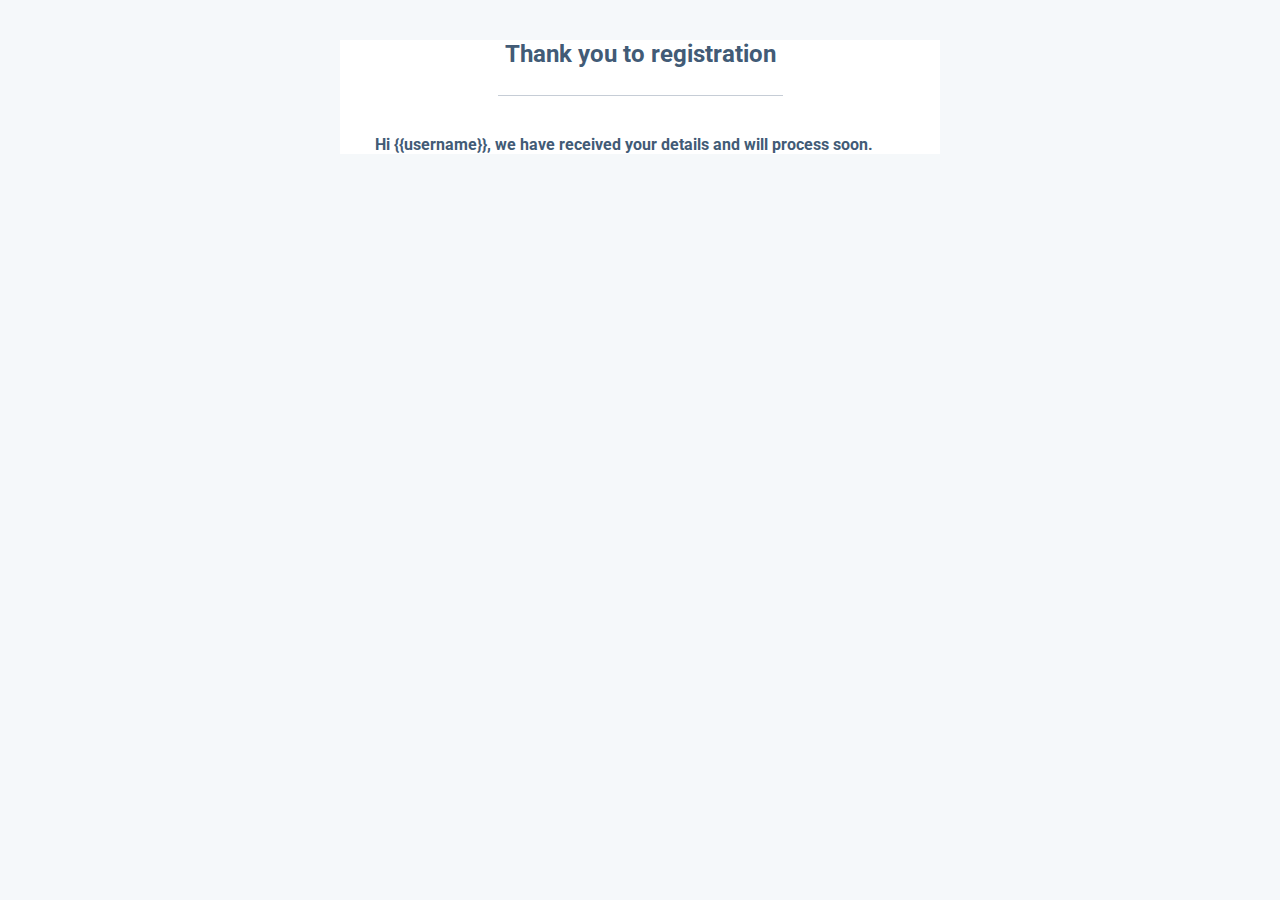
<file: user/templates/user/Email.html>
<!DOCTYPE html>
<html lang="en" dir="ltr">
	<head>
		<meta charset="utf-8">
		<title></title>
		<style>
			@import url('https://fonts.googleapis.com/css?family=Roboto:400,100,300,500,700,900');
		</style>
	</head>
	<body style="background: #f5f8fa;font-family: 'Roboto', sans-serif;">
		<div style="width: 90%;max-width:600px;margin: 20px auto;background: #ffffff;">
			<section style="margin: 0 15px;color:#425b76;">
				<h2 style="margin: 40px 0 27px 0;text-align: center;">Thank you to registration</h2>
				<hr style="border:0;border-top: 1px solid rgba(66,91,118,0.3);max-width: 50%">
				<p style="font-size:15.5px;font-weight: bold;margin:40px 20px 15px 20px;">Hi {{username}}, we have received your details and will process soon.</p>
			</section>
		</div>
	</body>
</html>
</file>
